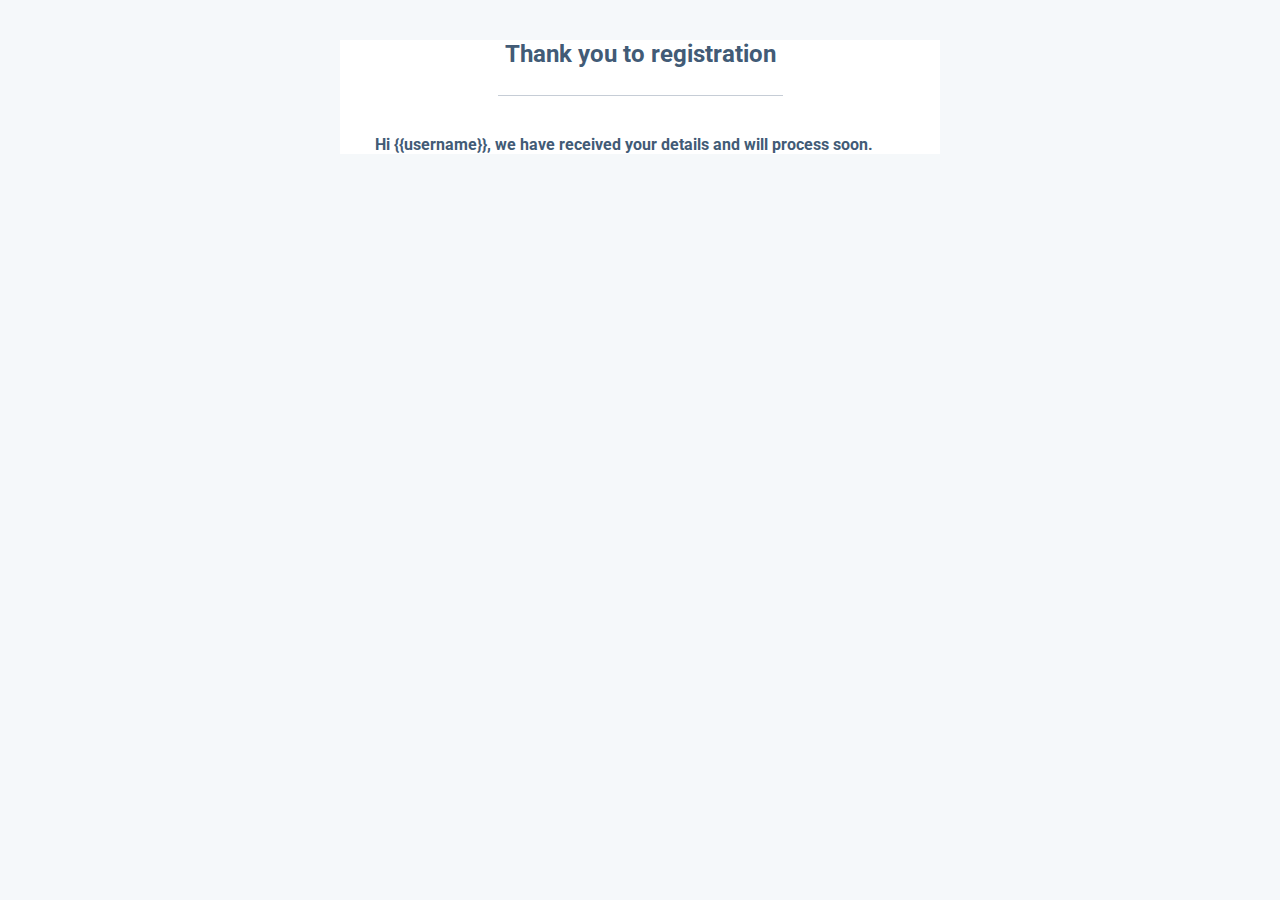
<file: user/templates/user/Email.html>
<!DOCTYPE html>
<html lang="en" dir="ltr">
	<head>
		<meta charset="utf-8">
		<title></title>
		<style>
			@import url('https://fonts.googleapis.com/css?family=Roboto:400,100,300,500,700,900');
		</style>
	</head>
	<body style="background: #f5f8fa;font-family: 'Roboto', sans-serif;">
		<div style="width: 90%;max-width:600px;margin: 20px auto;background: #ffffff;">
			<section style="margin: 0 15px;color:#425b76;">
				<h2 style="margin: 40px 0 27px 0;text-align: center;">Thank you to registration</h2>
				<hr style="border:0;border-top: 1px solid rgba(66,91,118,0.3);max-width: 50%">
				<p style="font-size:15.5px;font-weight: bold;margin:40px 20px 15px 20px;">Hi {{username}}, we have received your details and will process soon.</p>
			</section>
		</div>
	</body>
</html>
</file>
